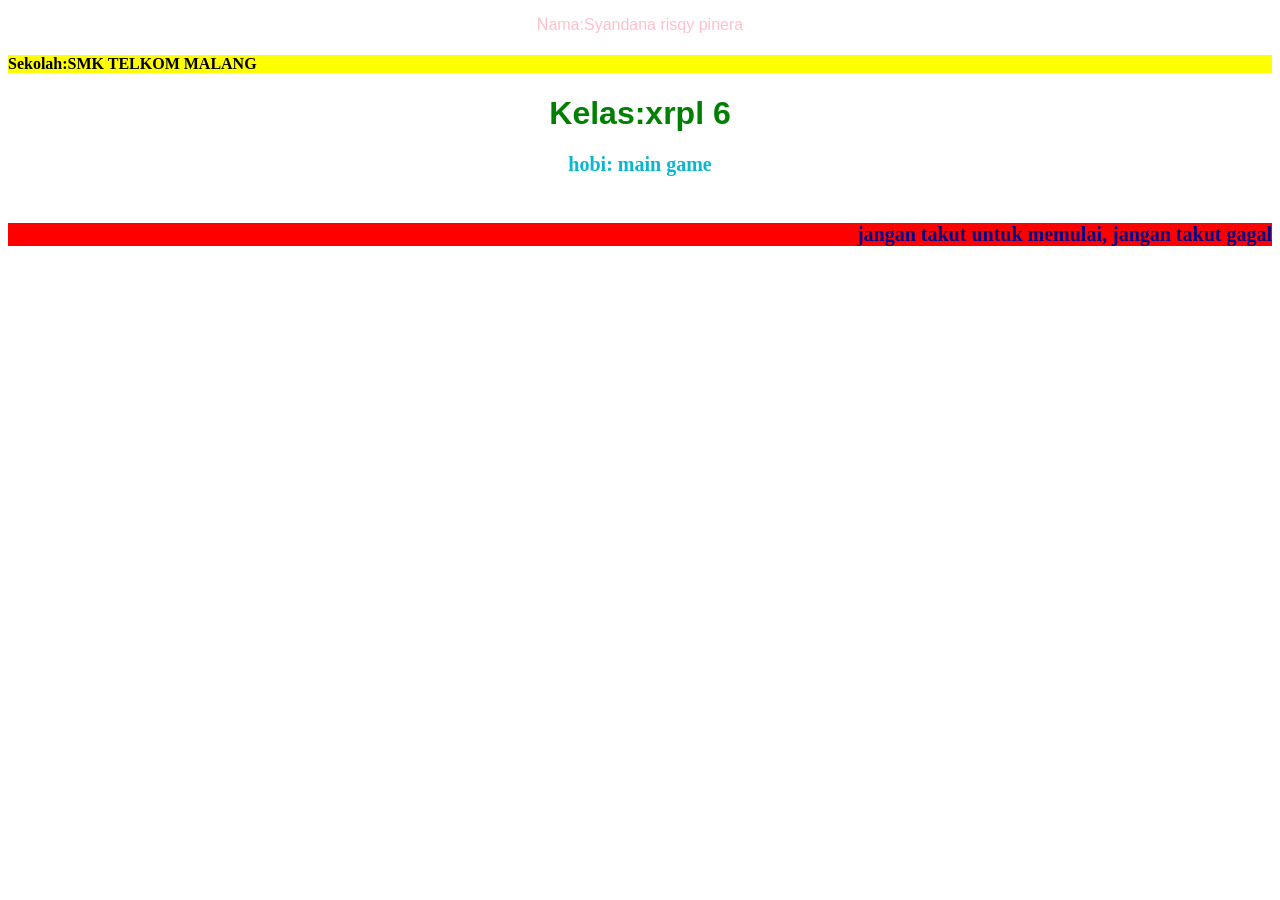
<file: index.html>
<!DOCTYPE html>
<html>
    <head>
        <title> percobaan css</title>
        <style>
            p{
            color:maroon;
            text-align: center;}
        </style>
        <link rel="stylesheet" href="style.css">
    </head>
    <body>
        <p class="nama">Nama:Syandana risqy pinera</p>
        <h4 class="sekolah">Sekolah:SMK TELKOM MALANG</h4>
        <h1 class="kelas">Kelas:xrpl 6</h1>
        <h2 style="color:rgb(9, 183, 209);font-size: 20px;">hobi: main game</h2>
        <h6 id="moto-hidup" style="font-size: 20px;"> jangan takut untuk memulai, jangan takut gagal</h6>
    </body>
</html>
</file>
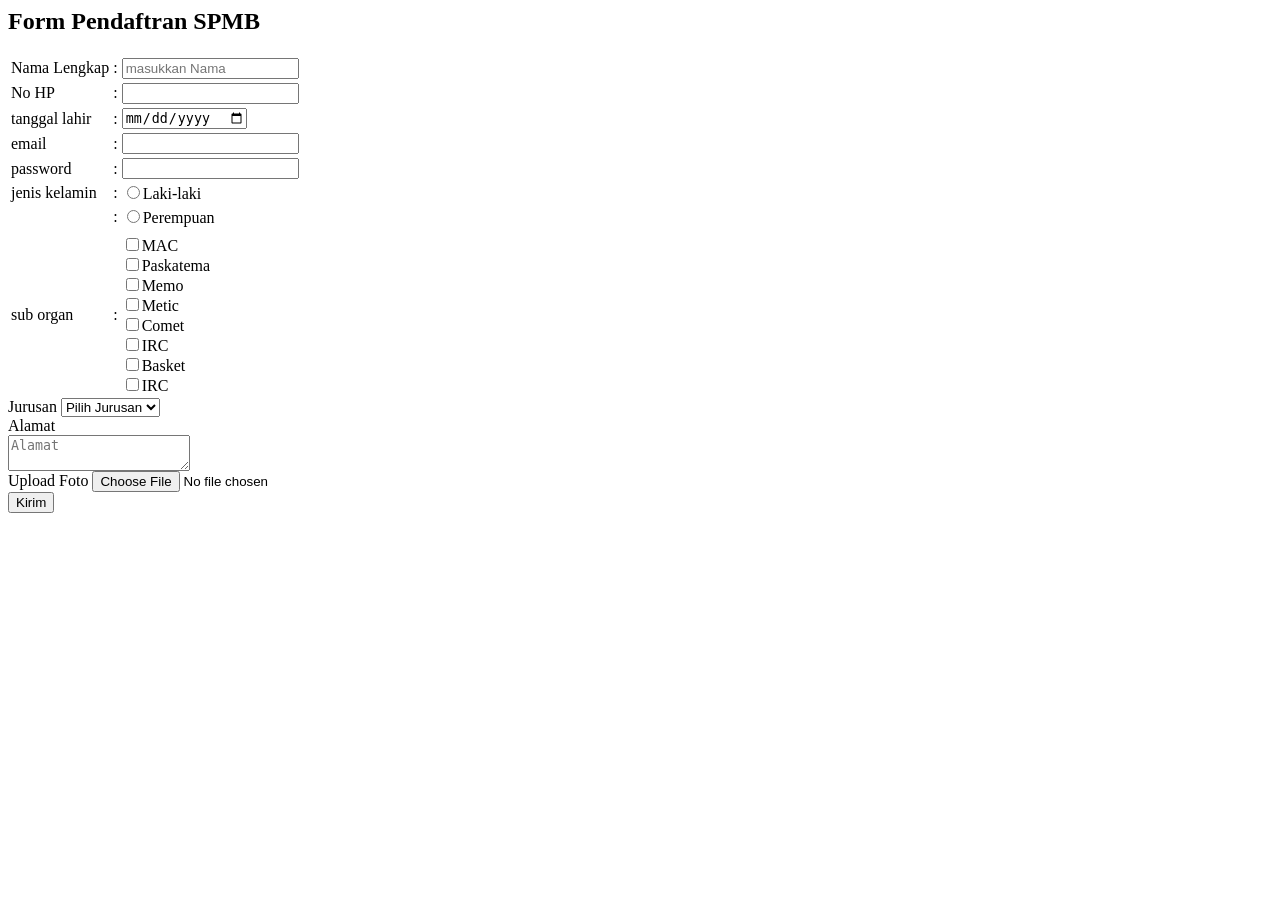
<file: form.htm>
<html>
    <head>
        <title>
            Praktek Form
        </title>
    </head>
    <body>
        <h2>Form Pendaftran SPMB</h2>
        <form>
            <table>
                <tr>
                    <td><label>Nama Lengkap</label></td>
                    <td>:</td>
                    <td><input type="text" required placeholder="masukkan Nama"><br></td>
                </tr>
                <tr>
                    <td><label>No HP</label></td>
                    <td>:</td>
                    <td><input type="number"><br></td>
                </tr>
                <tr>
                    <td><label>tanggal lahir</label></td>
                    <td>:</td>
                    <td><input type="date"><br></td>
                </tr>
                <tr>
                    <td><label>email</label></td>
                    <td>:</td>
                    <td><input type="email"><br></td>
                </tr>
                <tr>
                    <td><label>password</label></td>
                    <td>:</td>
                    <td><input type="password"><br></td>
                </tr>
                <tr>
                    <td><label>jenis kelamin</label></td>
                    <td>:</td>
                    <td><input type="radio" name="jeniskelamin" value="L">Laki-laki<br></td>
                </tr>
                <tr>
                    <td></td>
                    <td>:</td>
                    <td><input type="radio" name="jeniskelamin" value="P">Perempuan<br></td>
                </tr>
                <tr> 
                    <td></td>
                    <td></td>
                </tr>
                <tr>
                    <td><label>sub organ</label></td>
                    <td>:</td>
                    <td><input type="checkbox" name="suborgan" value="">MAC<br>
            <input type="checkbox" name="suborgan" value="">Paskatema<br>
            <input type="checkbox" name="suborgan" value="">Memo<br>
            <input type="checkbox" name="suborgan" value="">Metic<br>
            <input type="checkbox" name="suborgan" value="">Comet<br>
            <input type="checkbox" name="suborgan" value="">IRC<br>
            <input type="checkbox" name="suborgan" value="">Basket<br>
            <input type="checkbox" name="suborgan" value="">IRC<br><td>
                </tr>
            </table>
            <label>Jurusan</label>
            <select name="jurusan">
                <option value="">Pilih Jurusan</option>
                <option value="rpl">RPL</option>
                <option value="tkj">TKJ</option>
                <option value="pg">PG</option>
            </select><br>
            <label>Alamat</label><br>
            <textarea placeholder="Alamat"></textarea><br>
            <label>Upload Foto</label>
            <input type="file"><br>

            <button type="submit">Kirim</button>

        </form>
    </body>
</html>
</file>
<file: style.css>
h1,h2,p{
    color: red;
    font-family: 'Times New Roman', Times, serif;
    text-align: center;
}
#rpl6{
    background-color:wheat;
    font-family: 'Trebuchet MS', 'lucida', 'sans-serif';
}
.kelas {
  font-family: Arial, sans-serif;
  color: green;

}
.nama {
  font-family: Arial, sans-serif;
  color: pink;
  
}
h4{
  background-color: yellow;
  font-weight: bold;
}
#moto-hidup {
  color: darkblue;
  text-align: right;
}
h6{
  background-color: red;
  font-weight: bold;
}
</file>
